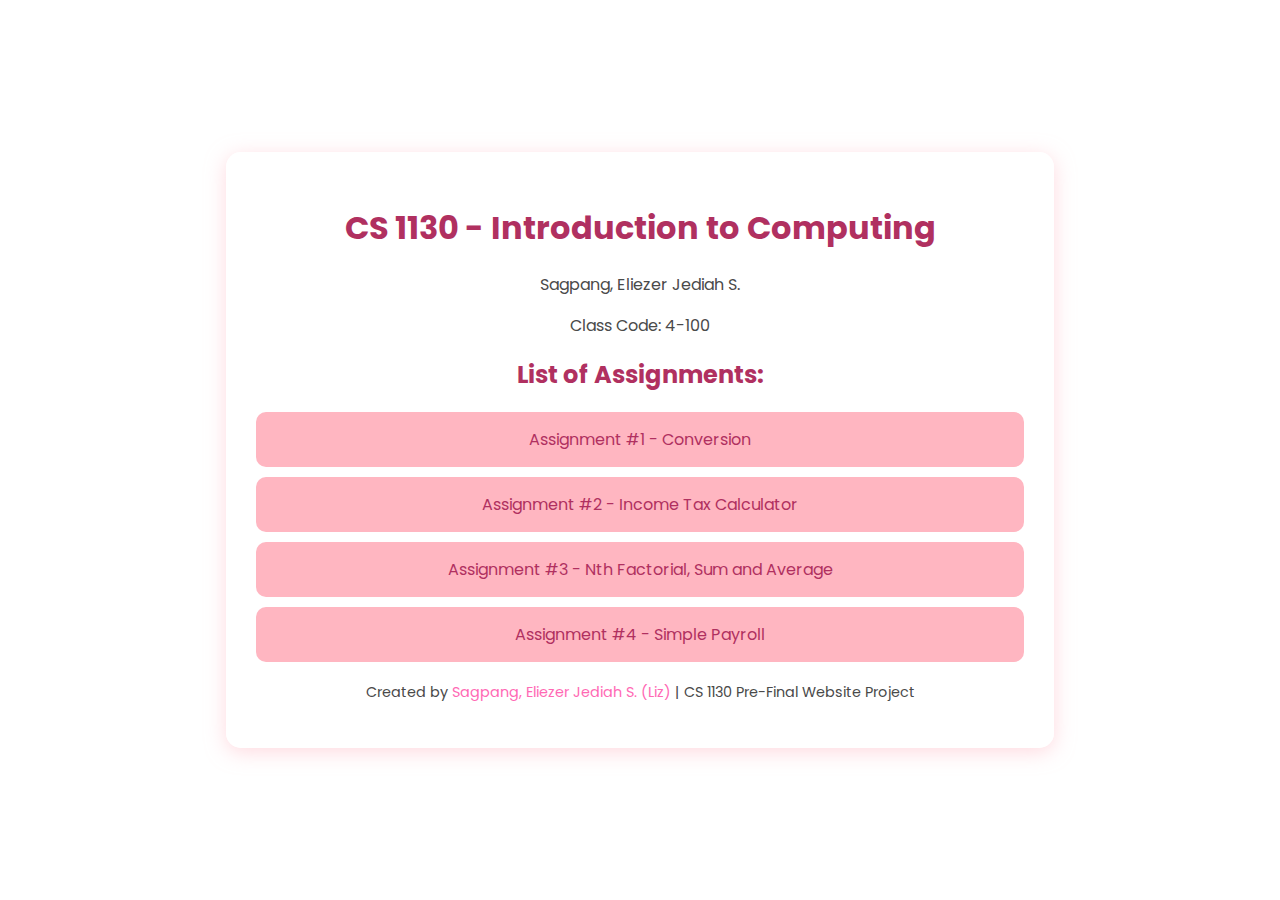
<file: index.html>
<!DOCTYPE html>
<html lang="en">
<head>
  <meta charset="UTF-8">
  <meta name="viewport" content="width=device-width, initial-scale=1.0">
  <title>Liz's Pre-Final Assignment</title>
  <link rel="stylesheet" href="style.css">
</head>
<body>
<audio id="background-audio" autoplay loop>
  <source src="https://raw.githubusercontent.com/justshimmerren/CS-1130/main/background%20music/ena5.mp3" type="audio/mp3">
  </audio>
  
  <div class="container">
    <h1>CS 1130 - Introduction to Computing</h1>
    <p>Sagpang, Eliezer Jediah S.</p>
    <p>Class Code:  4-100</p>

    <h2>List of Assignments:</h2>
    <ul>
      <li><a href="assignment1.html">Assignment #1 - Conversion</a></li>
      <li><a href="assignment2.html">Assignment #2 - Income Tax Calculator</a></li>
      <li><a href="assignment3.html">Assignment #3 - Nth Factorial, Sum and Average</a></li>
      <li><a href="assignment4.html">Assignment #4 - Simple Payroll</a></li>
    </ul>

    <footer>
      <p>Created by <a href="#">Sagpang, Eliezer Jediah S. (Liz)</a> | CS 1130 Pre-Final Website Project</p>
    </footer>
  </div>
</body>
</html>
</file>
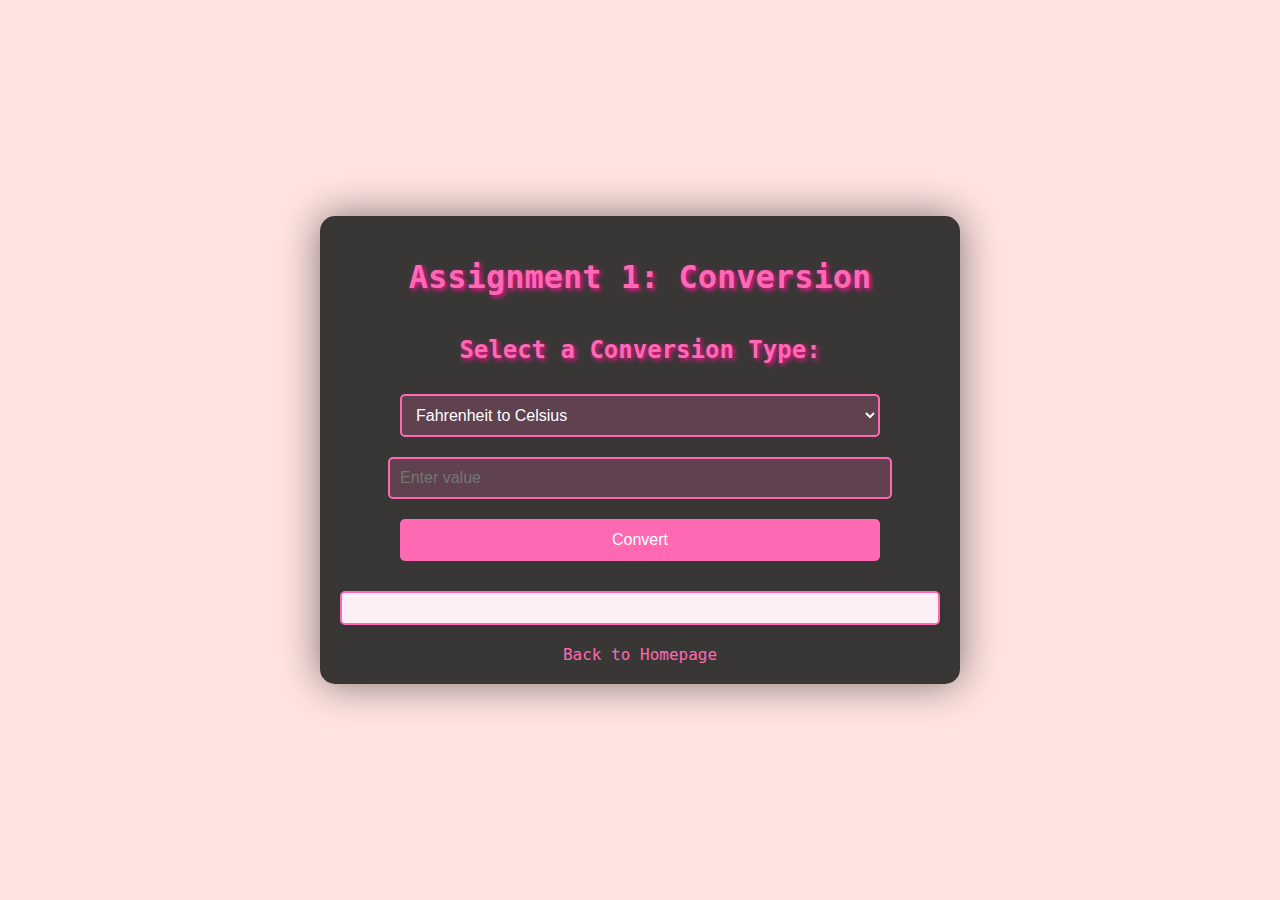
<file: assignment1.html>
<!DOCTYPE html>
<html lang="en">
<head>
  <meta charset="UTF-8">
  <meta name="viewport" content="width=device-width, initial-scale=1.0">
  <title>Assignment 1 - Conversion</title>
  <link rel="stylesheet" href="style.css">
  <style>
    body {
      background-color: #ffe4e1;
      font-family: 'Source Code Pro', monospace;
      display: flex;
      justify-content: center;
      align-items: center;
      height: 100vh;
      overflow: hidden;
    }
    .maincard {
      display: flex;
      flex-direction: column;
      background-color: rgba(35, 35, 35, 0.9);
      width: 600px;
      padding: 20px;
      border-radius: 15px;
      box-shadow: 0 0 40px rgba(0, 0, 0, 0.5);
    }
    h1, h2 {
      color: #ff69b4;
      text-shadow: 2px 2px 5px #ff1493;
      text-align: center;
    }
    select, input, button {
      width: 80%;
      padding: 10px;
      margin: 10px auto;
      font-size: 1rem;
      border: 2px solid #ff69b4;
      border-radius: 5px;
      display: block;
      background-color: rgba(255, 105, 180, 0.2);
      color: white;
    }
    button {
      background-color: #ff69b4;
      cursor: pointer;
    }
    button:hover {
      background-color: #ff1493;
    }
    .result {
      margin-top: 20px;
      padding: 15px;
      border: 2px solid #ff69b4;
      border-radius: 5px;
      background-color: #fff0f5;
      color: black;
      font-size: 1.2rem;
      box-shadow: 3px 3px 10px rgba(0, 0, 0, 0.1);
      text-align: center;
    }
    a {
      color: #ff69b4;
      text-decoration: none;
      text-align: center;
      display: block;
      margin-top: 20px;
    }
    a:hover {
      text-decoration: underline;
    }
  </style>
</head>
<body>
  <div class="maincard">
    <h1>Assignment 1: Conversion</h1>
    <h2>Select a Conversion Type:</h2>

    <select id="conversionType">
      <option value="ftoc">Fahrenheit to Celsius</option>
      <option value="ctof">Celsius to Fahrenheit</option>
      <option value="mtof">Meters to Feet</option>
      <option value="ftom">Feet to Meters</option>
    </select>

    <input type="number" id="inputValue" placeholder="Enter value" />

    <button onclick="performConversion()">Convert</button>

    <div class="result" id="result"></div>

    <a href="index.html">Back to Homepage</a>
  </div>

  <script>
    function performConversion() {
      const conversionType = document.getElementById('conversionType').value;
      const inputValue = parseFloat(document.getElementById('inputValue').value);
      let resultText = '';

      if (isNaN(inputValue)) {
        resultText = 'Please enter a valid number.';
      } else {
        switch (conversionType) {
          case 'ftoc':
            resultText = `${inputValue} °F = ${((inputValue - 32) * (5 / 9)).toFixed(2)} °C`;
            break;
          case 'ctof':
            resultText = `${inputValue} °C = ${(inputValue * (9 / 5) + 32).toFixed(2)} °F`;
            break;
          case 'mtof':
            resultText = `${inputValue} meters = ${(inputValue * 3.28084).toFixed(2)} feet`;
            break;
          case 'ftom':
            resultText = `${inputValue} feet = ${(inputValue / 3.28084).toFixed(2)} meters`;
            break;
        }
      }
      document.getElementById('result').innerText = resultText;
    }
  </script>
</body>
</html>
</file>
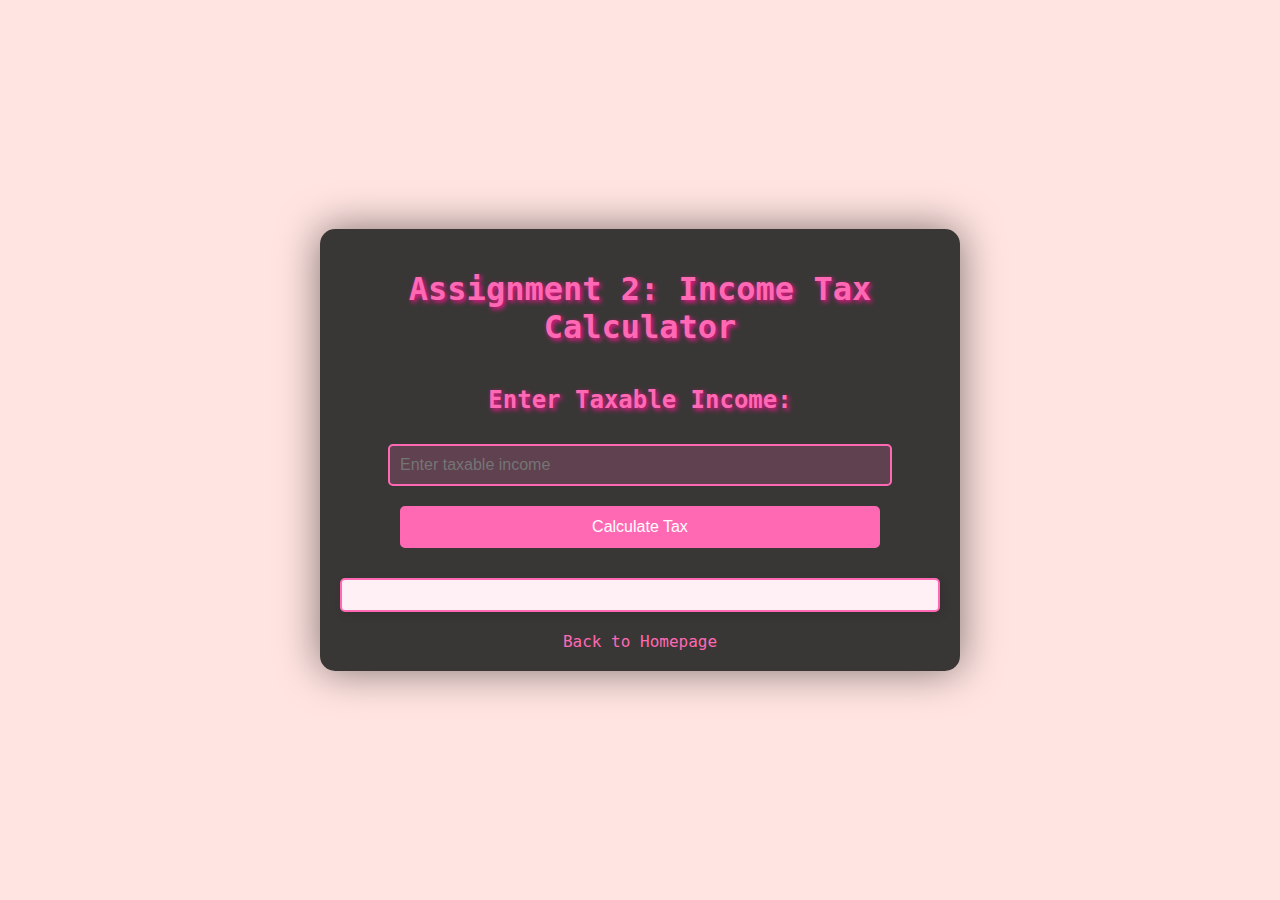
<file: assignment2.html>
<!DOCTYPE html>
<html lang="en">
<head>
  <meta charset="UTF-8">
  <meta name="viewport" content="width=device-width, initial-scale=1.0">
  <title>Assignment 2 - Income Tax Calculator</title>
  <link rel="stylesheet" href="style.css">
  <style>
    body {
      background-color: #ffe4e1;
      font-family: 'Source Code Pro', monospace;
      display: flex;
      justify-content: center;
      align-items: center;
      height: 100vh;
      overflow: hidden;
    }
    .maincard {
      display: flex;
      flex-direction: column;
      background-color: rgba(35, 35, 35, 0.9);
      width: 600px;
      padding: 20px;
      border-radius: 15px;
      box-shadow: 0 0 40px rgba(0, 0, 0, 0.5);
    }
    h1, h2 {
      color: #ff69b4;
      text-shadow: 2px 2px 5px #ff1493;
      text-align: center;
    }
    input, button {
      width: 80%;
      padding: 10px;
      margin: 10px auto;
      font-size: 1rem;
      border: 2px solid #ff69b4;
      border-radius: 5px;
      background-color: rgba(255, 105, 180, 0.2);
      color: white;
    }
    button {
      background-color: #ff69b4;
      cursor: pointer;
    }
    button:hover {
      background-color: #ff1493;
    }
    .result {
      margin-top: 20px;
      padding: 15px;
      border: 2px solid #ff69b4;
      border-radius: 5px;
      background-color: #fff0f5;
      color: black;
      font-size: 1.2rem;
      box-shadow: 3px 3px 10px rgba(0, 0, 0, 0.1);
      text-align: center;
    }
    a {
      color: #ff69b4;
      text-decoration: none;
      text-align: center;
      display: block;
      margin-top: 20px;
    }
    a:hover {
      text-decoration: underline;
    }
  </style>
</head>
<body>
  <div class="maincard">
    <h1>Assignment 2: Income Tax Calculator</h1>
    <h2>Enter Taxable Income:</h2>
    
    <input type="number" id="incomeInput" placeholder="Enter taxable income" />

    <button onclick="calculateTax()">Calculate Tax</button>

    <div class="result" id="result"></div>

    <a href="index.html">Back to Homepage</a>
  </div>

  <script>
    function calculateTax() {
      const income = parseFloat(document.getElementById('incomeInput').value);
      let tax = 0;
      let resultText = '';

      if (isNaN(income) || income <= 0) {
        resultText = 'Please enter a valid taxable income.';
      } else {
        if (income <= 250000) {
          tax = 0;
        } else if (income <= 400000) {
          tax = (income - 250000) * 0.20;
        } else if (income <= 800000) {
          tax = 30000 + (income - 400000) * 0.25;
        } else if (income <= 2000000) {
          tax = 130000 + (income - 800000) * 0.30;
        } else if (income <= 8000000) {
          tax = 490000 + (income - 2000000) * 0.32;
        } else {
          tax = 2410000 + (income - 8000000) * 0.35;
        }
        resultText = `For a taxable income of ₱${income.toLocaleString()}, the income tax is ₱${tax.toFixed(2)}`;
      }
      document.getElementById('result').innerText = resultText;
    }
  </script>
</body>
</html>
</file>
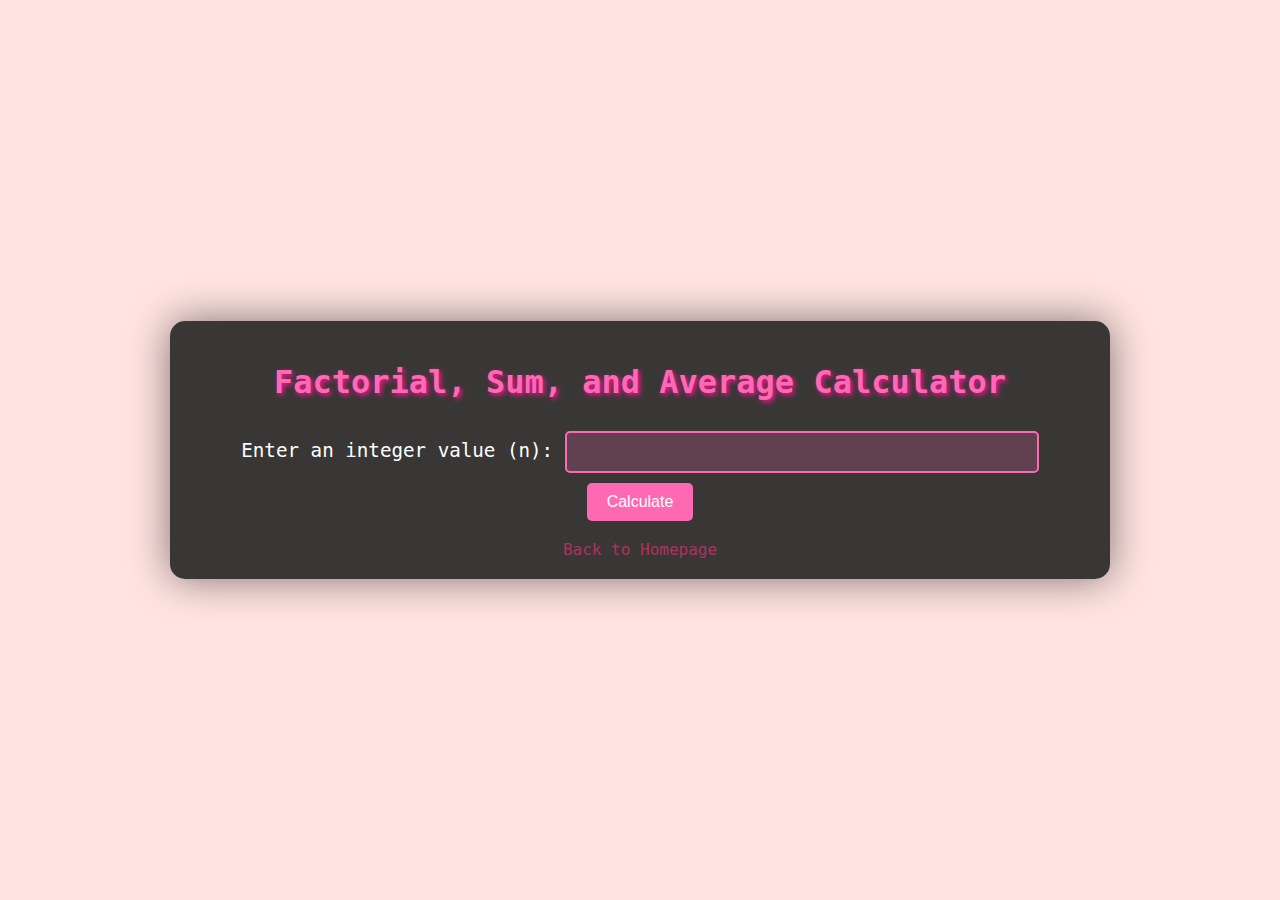
<file: assignment3.html>
<!DOCTYPE html>
<html lang="en">
<head>
  <meta charset="UTF-8">
  <meta name="viewport" content="width=device-width, initial-scale=1.0">
  <title>Assignment 3 - Factorial, Sum, and Average</title>
  <link rel="stylesheet" href="style.css">
  <style>
    body {
      background-color: #ffe4e1;
      font-family: 'Source Code Pro', monospace;
      display: flex;
      justify-content: center;
      align-items: center;
      flex-direction: column;
      min-height: 100vh;
    }
    .maincard {
      background-color: rgba(35, 35, 35, 0.9);
      padding: 20px;
      border-radius: 15px;
      box-shadow: 0 0 40px rgba(0, 0, 0, 0.5);
      width: 80%;
      max-width: 900px;
      text-align: center;
    }
    h1, h3 {
      color: #ff69b4;
      text-shadow: 2px 2px 5px #ff1493;
    }
    input {
      width: 50%;
      padding: 10px;
      margin: 10px auto;
      font-size: 1rem;
      border: 2px solid #ff69b4;
      border-radius: 5px;
      background-color: rgba(255, 105, 180, 0.2);
      color: white;
    }
    button {
      padding: 10px 20px;
      font-size: 1rem;
      background-color: #ff69b4;
      border: none;
      border-radius: 5px;
      cursor: pointer;
      color: white;
    }
    button:hover {
      background-color: #ff1493;
    }
    p {
      color: white;
      font-size: 1.2rem;
    }
  </style>
</head>
<body>
  <div class="maincard">
    <h1>Factorial, Sum, and Average Calculator</h1>
    <p>
      <label for="nValue">Enter an integer value (n):</label>
      <input id="nValue" type="number" min="1">
      <button onclick="calculateResults()">Calculate</button>
    </p>
    <h3 id="factorialResult"></h3>
    <h3 id="sumResult"></h3>
    <h3 id="averageResult"></h3>
    <a href="index.html">Back to Homepage</a>
  </div>

  <script>
    function calculateResults() {
      const n = parseInt(document.getElementById("nValue").value);

      if (isNaN(n) || n < 1) {
        alert("Please enter a positive integer.");
        return;
      }

      // 1. Calculate nth factorial using while loop
      let factorial = 1;
      let i = 1;
      while (i <= n) {
        factorial *= i;
        i++;
      }

      // 2. Calculate sum of first n numbers using do-while loop
      let sum = 0;
      let j = 1;
      do {
        sum += j;
        j++;
      } while (j <= n);

      // 3. Calculate average of first n numbers using for loop
      let total = 0;
      for (let k = 1; k <= n; k++) {
        total += k;
      }
      const average = total / n;

      // Display the results
      document.getElementById("factorialResult").innerHTML = 
        `The factorial of ${n} is: <strong>${factorial}</strong>`;
      document.getElementById("sumResult").innerHTML = 
        `The sum of the first ${n} numbers is: <strong>${sum}</strong>`;
      document.getElementById("averageResult").innerHTML = 
        `The average of the first ${n} numbers is: <strong>${average.toFixed(2)}</strong>`;
    }
  </script>
</body>
</html>
</file>
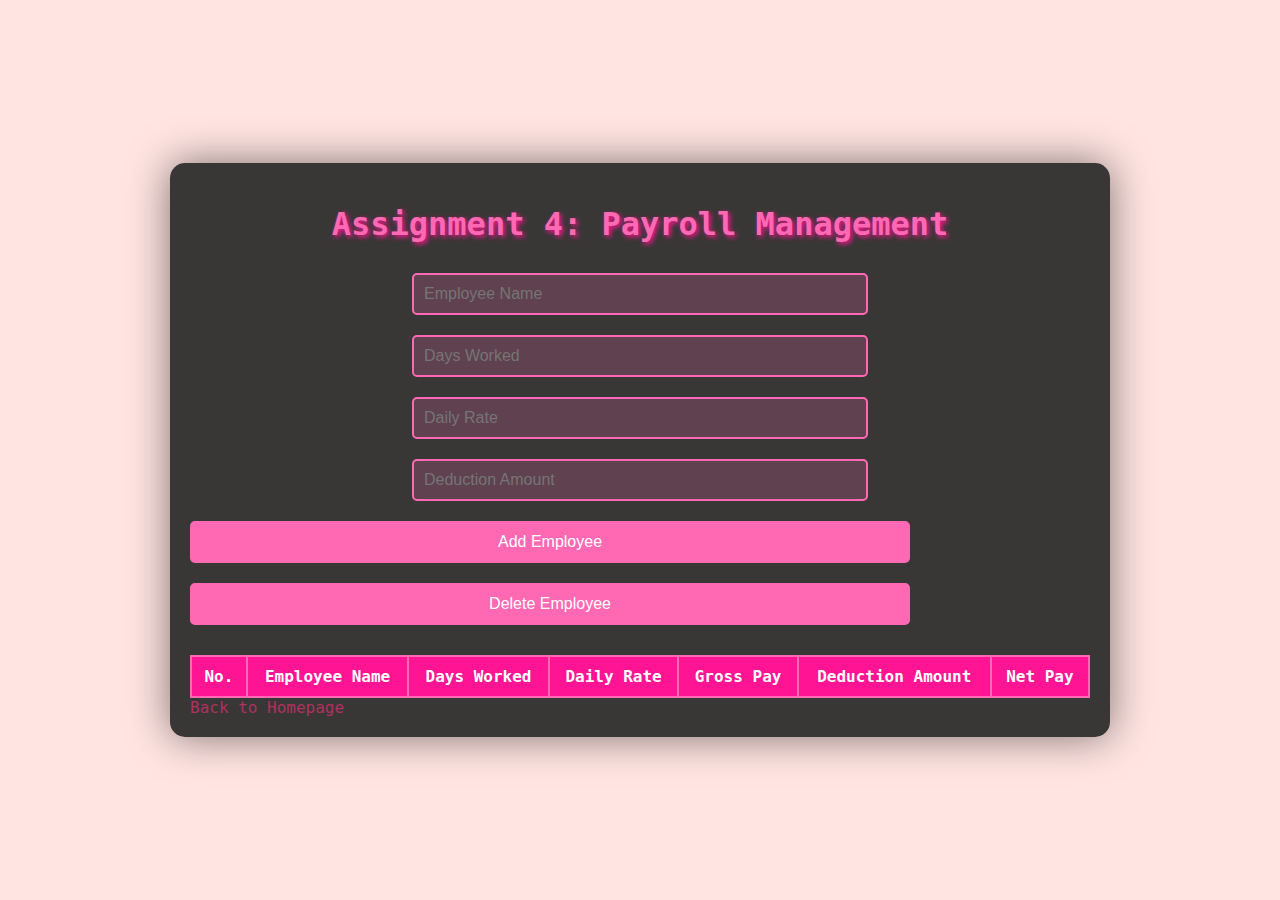
<file: assignment4.html>
<!DOCTYPE html>
<html lang="en">
<head>
  <meta charset="UTF-8">
  <meta name="viewport" content="width=device-width, initial-scale=1.0">
  <title>Assignment 4 - Payroll Management</title>
  <link rel="stylesheet" href="style.css">
  <style>
    body {
      background-color: #ffe4e1;
      font-family: 'Source Code Pro', monospace;
      display: flex;
      justify-content: center;
      align-items: center;
      flex-direction: column;
      min-height: 100vh;
    }
    .maincard {
      background-color: rgba(35, 35, 35, 0.9);
      padding: 20px;
      border-radius: 15px;
      box-shadow: 0 0 40px rgba(0, 0, 0, 0.5);
      width: 80%;
      max-width: 900px;
      margin: 20px;
    }
    h1 {
      color: #ff69b4;
      text-align: center;
      text-shadow: 2px 2px 5px #ff1493;
    }
    input, button {
      width: 80%;
      padding: 10px;
      margin: 10px auto;
      font-size: 1rem;
      border: 2px solid #ff69b4;
      border-radius: 5px;
      background-color: rgba(255, 105, 180, 0.2);
      color: white;
    }
    button {
      background-color: #ff69b4;
    }
    button:hover {
      background-color: #ff1493;
    }
    table {
      width: 100%;
      margin-top: 20px;
      border-collapse: collapse;
      color: white;
    }
    th, td {
      border: 2px solid #ff69b4;
      padding: 10px;
      text-align: center;
    }
    th {
      background-color: #ff1493;
    }
    td {
      background-color: rgba(255, 182, 193, 0.2);
    }
    .input-row {
      display: flex;
      flex-wrap: wrap;
      justify-content: space-between;
    }
    .input-row input {
      width: 48%;
    }
  </style>
</head>
<body>
  <div class="maincard">
    <h1>Assignment 4: Payroll Management</h1>
    <div class="input-row">
      <input type="text" id="employeeName" placeholder="Employee Name">
      <input type="number" id="daysWorked" placeholder="Days Worked">
      <input type="number" id="dailyRate" placeholder="Daily Rate">
      <input type="number" id="deductionAmount" placeholder="Deduction Amount">
    </div>
    <button onclick="addEmployee()">Add Employee</button>
    <button onclick="deleteEmployee()">Delete Employee</button>
    <table id="payrollTable">
      <thead>
        <tr>
          <th>No.</th>
          <th>Employee Name</th>
          <th>Days Worked</th>
          <th>Daily Rate</th>
          <th>Gross Pay</th>
          <th>Deduction Amount</th>
          <th>Net Pay</th>
        </tr>
      </thead>
      <tbody>
        <!-- Rows will be dynamically added here -->
      </tbody>
    </table>
    <a href="index.html">Back to Homepage</a>
  </div>

  <script>
    let employeeCount = 0;

    function addEmployee() {
      const name = document.getElementById('employeeName').value;
      const daysWorked = parseFloat(document.getElementById('daysWorked').value);
      const dailyRate = parseFloat(document.getElementById('dailyRate').value);
      const deduction = parseFloat(document.getElementById('deductionAmount').value);

      if (!name || isNaN(daysWorked) || isNaN(dailyRate) || isNaN(deduction)) {
        alert('Please fill out all fields correctly.');
        return;
      }

      const grossPay = daysWorked * dailyRate;
      const netPay = grossPay - deduction;
      const table = document.getElementById('payrollTable').querySelector('tbody');
      
      employeeCount++;
      const row = table.insertRow();
      row.innerHTML = `
        <td>${employeeCount}</td>
        <td>${name}</td>
        <td>${daysWorked}</td>
        <td>P${dailyRate.toLocaleString()}</td>
        <td>P${grossPay.toLocaleString()}</td>
        <td>P${deduction.toLocaleString()}</td>
        <td>P${netPay.toLocaleString()}</td>
      `;

      clearInputs();
    }

    function deleteEmployee() {
      const lineNum = prompt('Enter the line number to delete:');
      if (!lineNum || isNaN(lineNum) || lineNum < 1 || lineNum > employeeCount) {
        alert('Invalid line number.');
        return;
      }

      const table = document.getElementById('payrollTable').querySelector('tbody');
      table.deleteRow(lineNum - 1);
      employeeCount--;

      // Re-index rows
      for (let i = 0; i < table.rows.length; i++) {
        table.rows[i].cells[0].textContent = i + 1;
      }
    }

    function clearInputs() {
      document.getElementById('employeeName').value = '';
      document.getElementById('daysWorked').value = '';
      document.getElementById('dailyRate').value = '';
      document.getElementById('deductionAmount').value = '';
    }
  </script>
</body>
</html>
</file>
<file: style.css>
@import url('https://fonts.googleapis.com/css2?family=Poppins:wght@300;400;600&display=swap');

:root {
  --primary-color: #ffb6c1;  
  --accent-color: #ff69b4; 
  --text-color: #4a4a4a;
  --heading-color: #b03060;
  --box-shadow: rgba(255, 182, 193, 0.5) 0px 4px 20px;
}

audio {
  display: none;
}

body {
  background: url('https://user-images.githubusercontent.com/34781875/184046905-9e8e417b-43f5-40d2-a773-22b1b3907ed6.gif') no-repeat center center fixed;
  background-size: cover;
  font-family: 'Poppins', sans-serif;
  color: var(--text-color);
  display: flex;
  justify-content: center;
  align-items: center;
  height: 100vh;
  margin: 0;
  overflow: hidden; 
}

.container {
  background: rgba(255, 255, 255, 0.85);
  padding: 30px;
  border-radius: 15px;
  box-shadow: var(--box-shadow);
  width: 60%;
  max-width: 800px;
  text-align: center;
}

h1, h2 {
  color: var(--heading-color);
  margin-bottom: 20px;
}

ul {
  list-style: none;
  padding: 0;
}

ul li {
  background: var(--primary-color);
  margin: 10px 0;
  padding: 15px;
  border-radius: 10px;
  color: white;
  transition: background 0.3s ease;
}

ul li:hover {
  background: var(--accent-color);
}

a {
  color: var(--heading-color);
  text-decoration: none;
}

footer {
  margin-top: 20px;
  font-size: 0.9rem;
  color: var(--text-color);
}

footer a {
  color: var(--accent-color);
}
</file>
